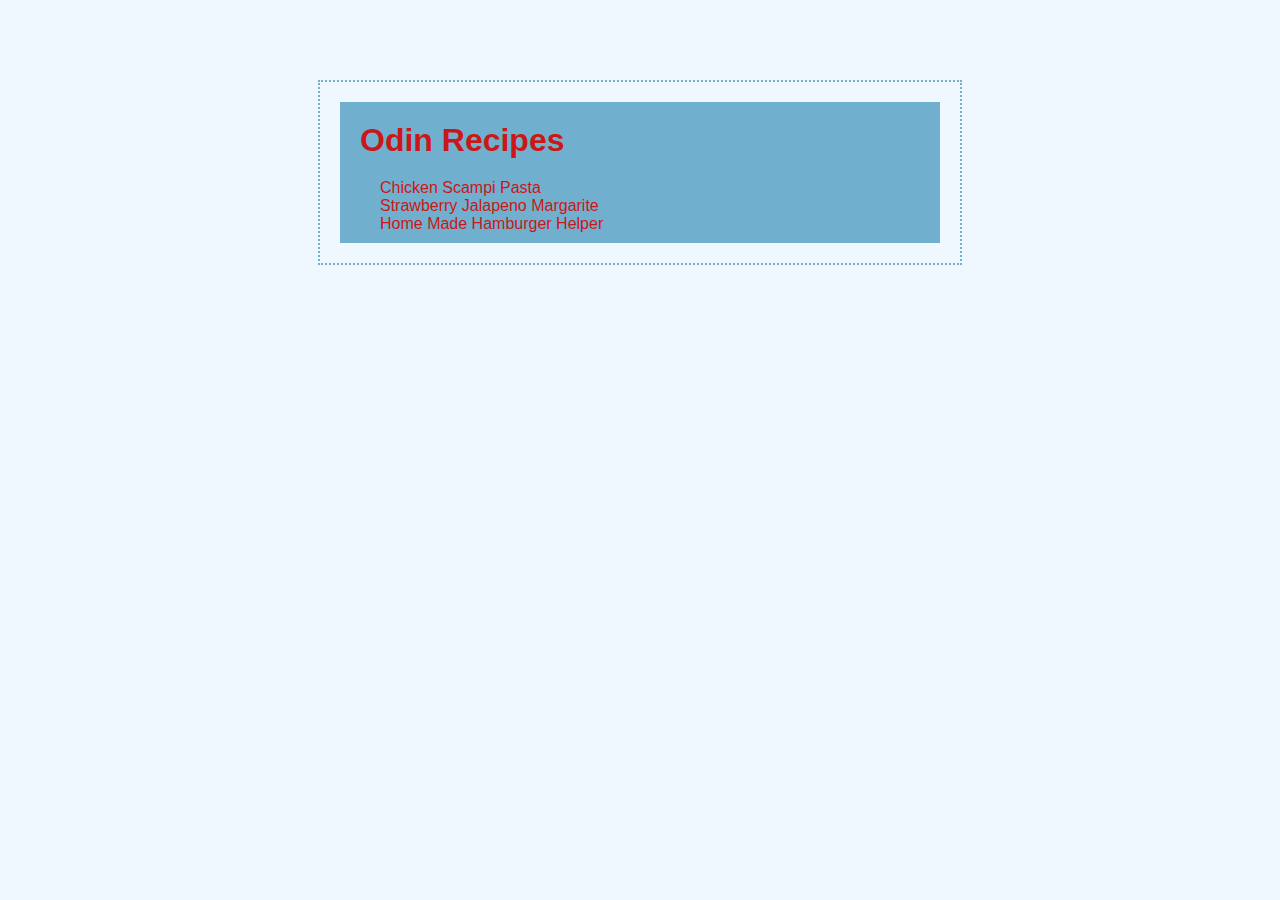
<file: index.html>
<!DOCTYPE html>
<html lang="en">

<head>
    <meta charset="UTF-8">

    <title>Odin Recipes</title>
    <link rel="stylesheet" href="style.css">
</head>

<body>
    <h1>Odin Recipes</h1>
    <ul>
        <li><a href="recipes/chickenscampipaste.html">Chicken Scampi Pasta</a></li>
        <li><a href="recipes/strawberryjalapenomargarita.html">Strawberry Jalapeno Margarite</a></li>
        <li><a href="recipes/homemadehamburgerhelper.html"> Home Made Hamburger Helper</a></li>
    </ul>
    
</body>

</html>
</file>
<file: style.css>
body{
    max-width: 600px;
    font-family: Verdana, Geneva, Tahoma, sans-serif;
    margin: 80px auto;
    /* padding:10px 5px 5px 100px; */
    border: 2px dotted rgb(113, 175, 206);
    padding: 20px;
    color: rgb(202, 23, 23);
    background-color: aliceblue;
}
h1,ul{
    margin: 0;
    /* padding:10px; */
    background-color: rgb(113, 175, 206);
    list-style: none;
}
h1{
    padding: 20px;
}
ul{
    
    padding-bottom: 10px;
}

li a{
    color: rgb(202, 23, 23);
    text-decoration: none;
}
</file>
